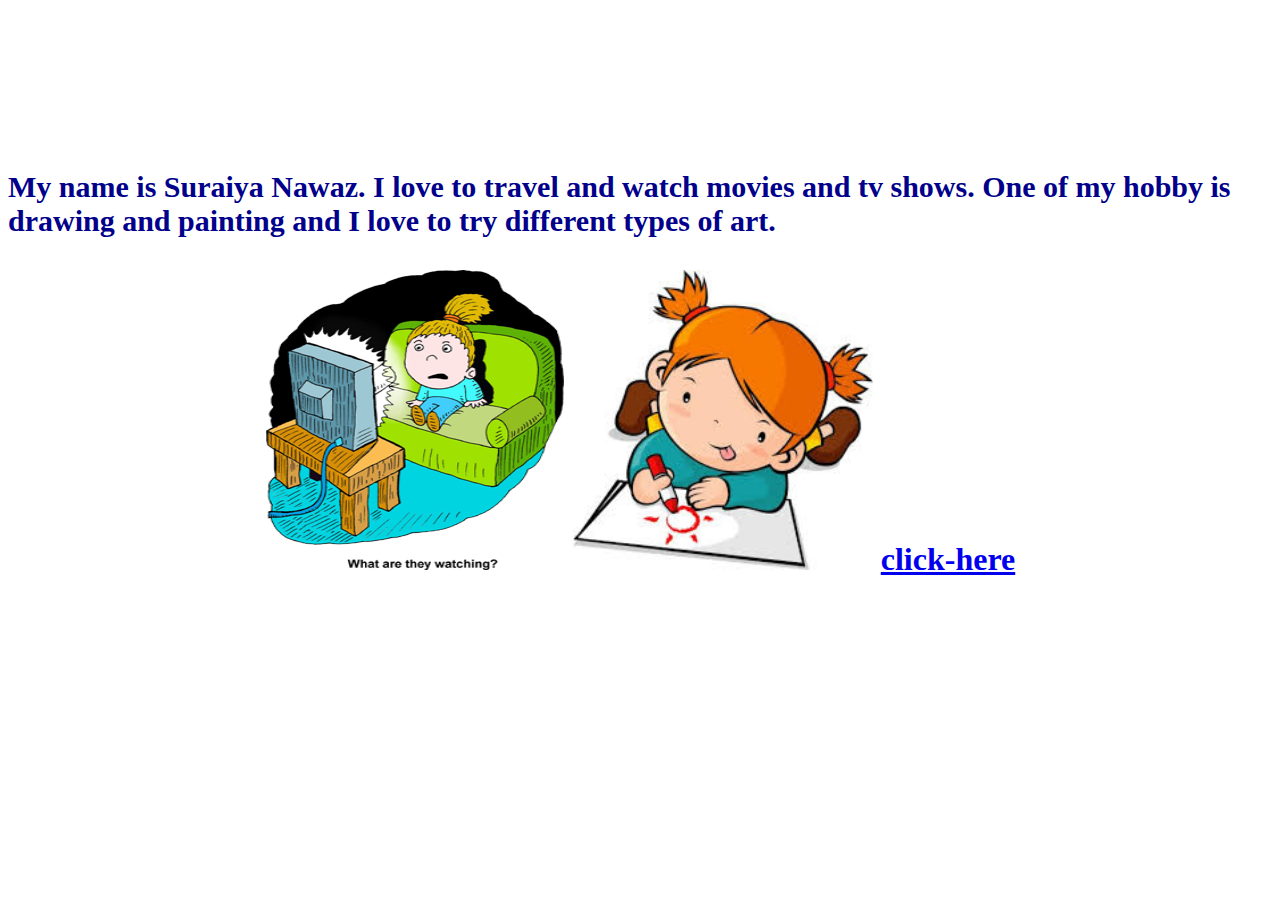
<file: index.html>
<!DOCTYPE html>
<html>
<head> 
	<title> About Me </title>
	<h1 style="text-align:center" About Me </h1> 
	<link rel="stylesheet" href="./aboutme.css">
</head> 
<body>
	<p class="intro"><ins><b>About Me </ins></b>
	<p class="intro"> Suraiya </p>
	<p style="text-align:left;font-size:30px;color:darkblue"> My name is Suraiya Nawaz. I love to travel and watch movies and tv shows. One of my hobby is drawing and painting and I love to try different types of art.

	<p id="movie">
	<a text-align = "left"><img src="movie.jpeg" width="300px" height="300px"></a>
	<img src="drawing.jpeg" width="300px" height="300px">
	<a href="file:///home/cs4cs_nyu/Downloads/aboutme2.html">click-here</a>
</body>
</html>
</file>
<file: aboutme.css>
p.class{
	color:white;
}
body{
	background: url("https://i2.wp.com/www.123freevectors.com/wp-content/original/2783-sky-blue-low-poly-background-design.jpg");
	background-repeat: no-repeat;
	background-size: cover;
	background-position: center;
	color:white;
	
}
</file>
